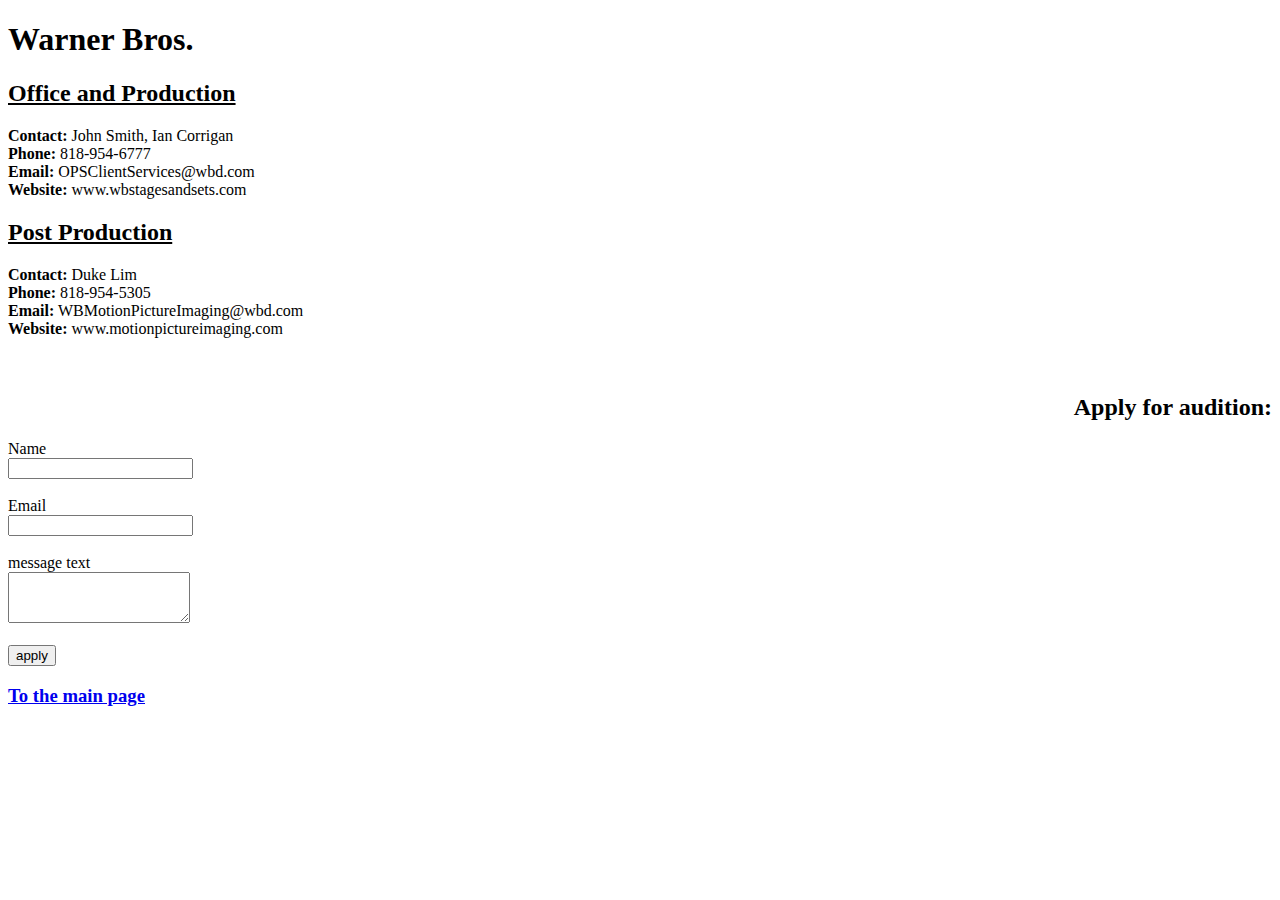
<file: DZ.21.1_InnaKuzubova/pages/contact.html>
<!DOCTYPE html>
<html>
<head>
	<meta charset="utf-8">
	<meta name="viewport" content="width=device-width, initial-scale=1">
	<title>Contact</title>
	<link rel="stylesheet" type="text/css" href="D:\WORK\Hillel27012025\DZ20.1Inna-Kuzubova\DZ.21.1_InnaKuzubova\style.css">

</head>
<body>
	<h1>Warner Bros.</h1>

<div class="container1">
<div class="text-block1">

<h2 style="display: flex; justify-content: left;"><u>Office and Production</u></h2>

<u1>
<li><b>Contact:</b> John Smith, Ian Corrigan</li>
<li><b>Phone:</b> 818-954-6777</li>
<li><b>Email:</b> OPSClientServices@wbd.com</li>
<li><b>Website:</b> www.wbstagesandsets.com</li>
</u1>

<h2 style="display: flex; justify-content: left;"><u>Post Production</u></h2>

<u1>
<li><b>Contact:</b> Duke Lim</li>
<li><b>Phone:</b> 818-954-5305</li>
<li><b>Email:</b> WBMotionPictureImaging@wbd.com</li>
<li><b>Website:</b> www.motionpictureimaging.com</li>
</u1><br><br>
</div>

<div class="loginwrap">
<h2 style="display: flex; justify-content: end;">Apply for audition:</h2>
<form class="loginform" action="/submit" method="post">
	<label for="name">Name</label><br>
	<input type="text" id="name" name="name"><br><br>

	<label for="email">Email</label><br>
	<input type="email" id="email" name="email"><br><br>

	<label for="message">message text</label><br>
	<textarea id="message" name="message" rows="3"></textarea><br><br>

	<button type="submit">apply</button>
</form></div>
</div>

</div>

<nav>
<h3><a href="D:\WORK\Hillel27012025\DZ20.1Inna-Kuzubova\DZ.21.1_InnaKuzubova\index.html">To the main page</a></h3>	
</nav>

</body>
</html>
</file>
